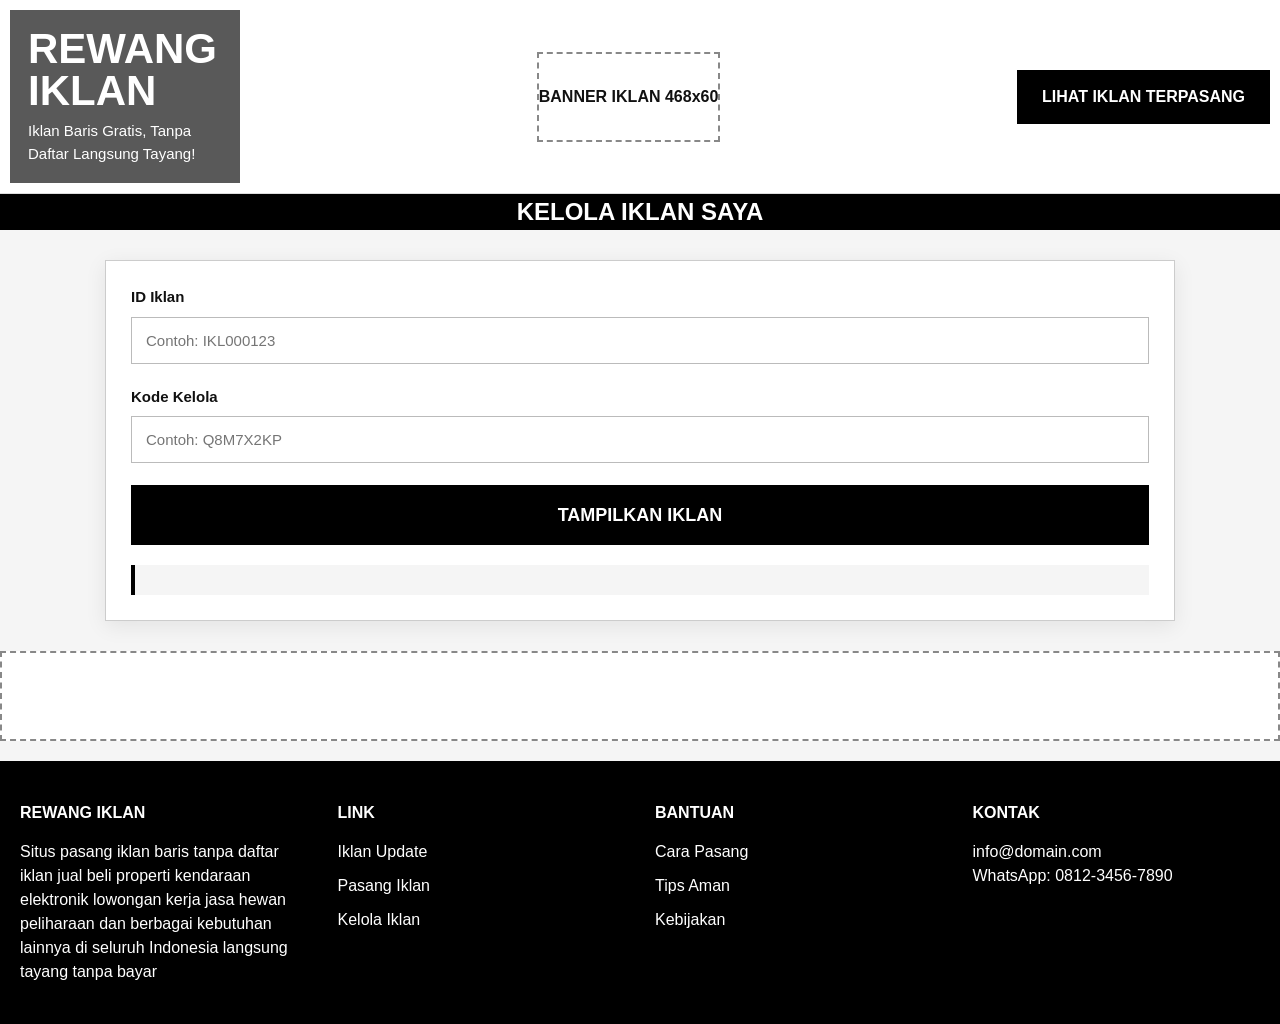
<file: iklan-saya.html>
<!DOCTYPE html>
<html lang="id">

  <head>
    <meta charset="UTF-8">
    <meta name="viewport" content="width=device-width,initial-scale=1">
    <title>Iklan Saya | Rewang Iklan</title>
    <meta name="description" content="Pasang iklan baris gratis di Rewang Iklan. Jual beli properti, kendaraan, elektronik, lowongan kerja, jasa, hewan peliharaan, dan berbagai kebutuhan lainnya di seluruh Indonesia.">
    <meta name="robots" content="noindex,nofollow">
    <meta name="author" content="Rewang Iklan">
    <meta name="theme-color" content="#000000">
    <link rel="canonical" href="https://rewangiklan.my.id/iklan-saya.html">
    <meta name="google-site-verification" content="tw4lMqeQpPnFaLgzP9kkFU64PxgiGxePrDuMbpWDaio">
    <meta name="google-adsense-account" content="ca-pub-6458870303612779">

<!-- Open Graph -->

    <meta property="og:type" content="website">
    <meta property="og:site_name" content="Rewang Iklan">
    <meta property="og:locale" content="id_ID">
    <meta property="og:title" content="Pasang Iklan Baris Gratis Indonesia | Rewang Iklan">
    <meta property="og:description" content="Pasang iklan gratis dan temukan properti, kendaraan, elektronik, lowongan kerja, jasa, dan berbagai kebutuhan lainnya di seluruh Indonesia.">
    <meta property="og:url" content="https://rewangiklan.my.id/">
    <meta property="og:image" content="https://rewangiklan.my.id/image/iklanbaris3.png">
    <meta property="og:image:secure_url" content="https://rewangiklan.my.id/image/iklanbaris3.png">
    <meta property="og:image:type" content="image/png">
    <meta property="og:image:width" content="1200">
    <meta property="og:image:height" content="630">
    <meta property="og:image:alt" content="Rewang Iklan">

<!-- Twitter -->

    <meta name="twitter:card" content="summary_large_image">
    <meta name="twitter:title" content="Pasang Iklan Baris Gratis Indonesia | Rewang Iklan">
    <meta name="twitter:description" content="Pasang iklan gratis dan temukan berbagai produk serta jasa dari seluruh Indonesia.">
    <meta name="twitter:image" content="https://rewangiklan.my.id/image/iklanbaris3.png">
    <meta name="twitter:image:alt" content="Rewang Iklan">

<!-- Icon -->

    <link rel="icon" type="image/webp" href="https://rewangiklan.my.id/image/iklanbaris.webp">  
    <link rel="stylesheet" href="style.css">
    <link rel="manifest" href="manifest.json">
    
<!-- Bonus I -->

    <meta name="application-name" content="Rewang Iklan">
    <meta name="apple-mobile-web-app-title" content="Rewang Iklan">
    <meta name="apple-mobile-web-app-capable" content="yes">
    <meta name="apple-mobile-web-app-status-bar-style" content="black">
    <meta name="format-detection" content="telephone=no">
    <meta name="mobile-web-app-capable" content="yes">
    
<!-- Bonus II -->

    <link rel="preconnect" href="https://fonts.googleapis.com">
    <link rel="preconnect" href="https://fonts.gstatic.com" crossorigin>

<!-- Website Schema -->

<script type="application/ld+json">
{
 "@context":"https://schema.org",
 "@type":"WebSite",
 "name":"Rewang Iklan",
 "alternateName":"Iklan Baris Gratis Indonesia",
 "url":"https://rewangiklan.my.id/",
 "description":"Pasang iklan baris gratis Indonesia.",
 "inLanguage":"id-ID",
 "potentialAction":{
   "@type":"SearchAction",
   "target":"https://rewangiklan.my.id/?q={search_term_string}",
   "query-input":"required name=search_term_string"
 }
}
</script>

<!-- Organization -->

<script type="application/ld+json">
{
 "@context":"https://schema.org",
 "@type":"Organization",
 "name":"Rewang Iklan",
 "url":"https://rewangiklan.my.id/",
 "logo":"https://rewangiklan.my.id/image/iklanbaris3.png"
}
</script>

    <script type="application/ld+json">
{
"@context":"https://schema.org",

"@type":"CollectionPage",

"name":"Rewang Iklan",

"description":"Daftar iklan baris gratis Indonesia",

"url":"https://rewangiklan.my.id/",

"mainEntity":{

"@type":"ItemList",

"numberOfItems":"1000",

"itemListOrder":"https://schema.org/ItemListOrderDescending"

}
}
</script>

</head> 
  
  <body>
    <!-- =========================
HEADER
========================= -->

    <header class="top-header">
      <div class="logo-box">
        <h1>REWANG IKLAN</h1>

        <p>Iklan Baris Gratis, Tanpa Daftar Langsung Tayang!</p>
      </div>

      <div class="footer-banner">BANNER IKLAN 468x60</div>

      <a href="index.html" class="post-btn"> LIHAT IKLAN TERPASANG </a>
    </header>

    <!-- =========================
MENU
========================= -->

    <nav class="main-menu">
      <h2 style="color: white;">KELOLA IKLAN SAYA</h2>
    </nav>

    <!-- =========================
LAYOUT
========================= -->

    <main>
      <div class="form-page">
        <div class="form-card">
          <div style="padding:25px;">
            <div class="form-group">
              <label> ID Iklan </label>

              <input type="text" id="adId" placeholder="Contoh: IKL000123" />
            </div>

            <div class="form-group">
              <label> Kode Kelola </label>

              <input
                type="text"
                id="secretCode"
                placeholder="Contoh: Q8M7X2KP"
              />
            </div>

            <button id="checkBtn" class="submit-btn">TAMPILKAN IKLAN</button>

            <div
              id="resultBox"
              class="status-box"
              style="margin-top:20px;"
            ></div>
          </div>
        </div>
      </div>

      <script src="iklan-saya.js"></script>
    </main>

    <!-- =========================
FOOTER BANNER
========================= -->
    <div id="mobileAds"></div>

    <div class="footer-banner"><script async src="https://pagead2.googlesyndication.com/pagead/js/adsbygoogle.js?client=ca-pub-6458870303612779"
     crossorigin="anonymous"></script>
<!-- ptdwiprima_jika_AdSense1_1x1_as -->
<ins class="adsbygoogle"
     style="display:block"
     data-ad-client="ca-pub-6458870303612779"
     data-ad-slot="9722825270"
     data-ad-format="auto"
     data-full-width-responsive="true"></ins>
<script>
     (adsbygoogle = window.adsbygoogle || []).push({});
</script></div>

    <!-- =========================
FOOTER
========================= -->

    <footer class="footer">
      <div class="footer-grid">
        <div>
          <h4>REWANG IKLAN</h4>

          <p>Situs pasang iklan baris tanpa daftar iklan jual beli properti kendaraan elektronik lowongan kerja jasa hewan peliharaan dan berbagai kebutuhan lainnya di seluruh Indonesia langsung tayang tanpa bayar</p>
        </div>

        <div>
          <h4>LINK</h4>

          <ul>
            <li>Iklan Update</li>

            <li>Pasang Iklan</li>

            <li>Kelola Iklan</li>
            
          </ul>
        </div>

        <div>
          <h4>BANTUAN</h4>

          <ul>
            <li>Cara Pasang</li>

            <li>Tips Aman</li>

            <li>Kebijakan</li>
          </ul>
        </div>

        <div>
          <h4>KONTAK</h4>

          <p>info@domain.com</p>

          <p>WhatsApp: 0812-3456-7890</p>
        </div>
      </div>
    </footer>

    <script src="script.js"></script>
  </body>
</html>
</file>
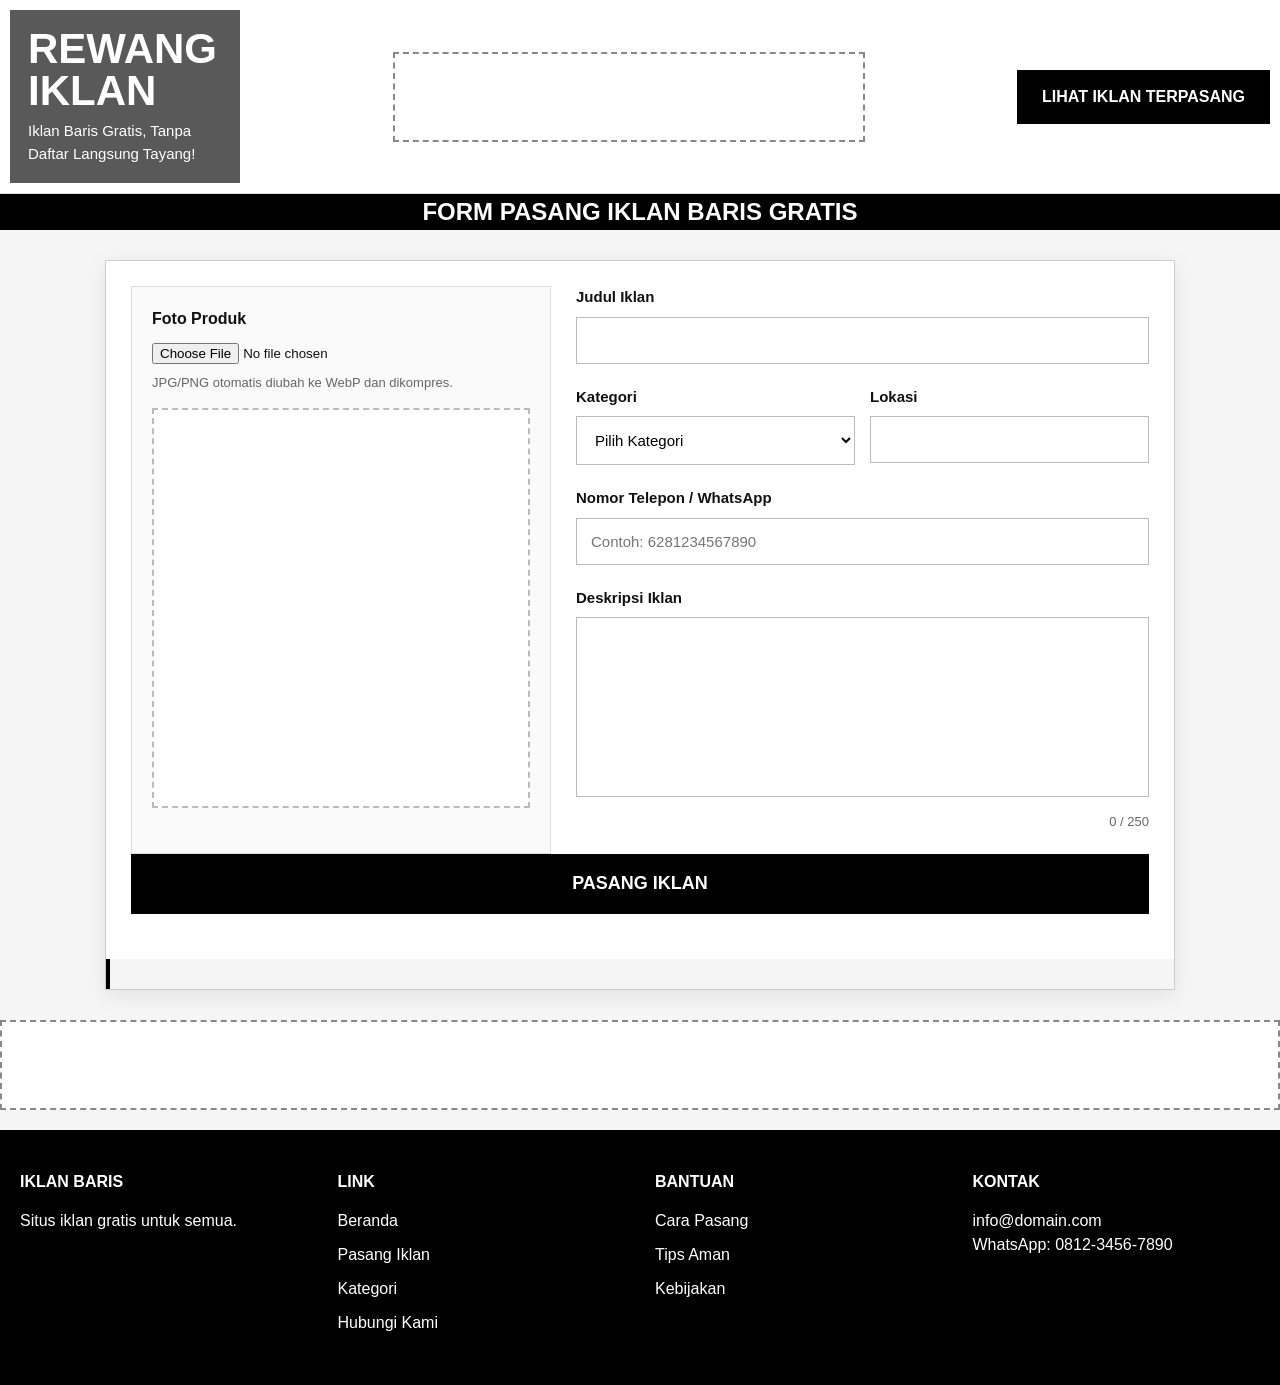
<file: pasang.html>
<!DOCTYPE html>
<html lang="id">

  <head>
    <meta charset="UTF-8">
    <meta name="viewport" content="width=device-width,initial-scale=1">
    <title>Pasang Iklan Gratis | Rewang Iklan</title>
    <meta name="description" content="Pasang iklan baris gratis di Rewang Iklan. Jual beli properti, kendaraan, elektronik, lowongan kerja, jasa, hewan peliharaan, dan berbagai kebutuhan lainnya di seluruh Indonesia.">
    <meta name="robots" content="noindex,nofollow">
    <meta name="author" content="Rewang Iklan">
    <meta name="theme-color" content="#000000">
    <link rel="canonical" href="https://rewangiklan.my.id/pasang.html">
    <meta name="google-site-verification" content="tw4lMqeQpPnFaLgzP9kkFU64PxgiGxePrDuMbpWDaio">
    <meta name="google-adsense-account" content="ca-pub-6458870303612779">

<!-- Open Graph -->

    <meta property="og:type" content="website">
    <meta property="og:site_name" content="Rewang Iklan">
    <meta property="og:locale" content="id_ID">
    <meta property="og:title" content="Pasang Iklan Baris Gratis Indonesia | Rewang Iklan">
    <meta property="og:description" content="Pasang iklan gratis dan temukan properti, kendaraan, elektronik, lowongan kerja, jasa, dan berbagai kebutuhan lainnya di seluruh Indonesia.">
    <meta property="og:url" content="https://rewangiklan.my.id/">
    <meta property="og:image" content="https://rewangiklan.my.id/image/iklanbaris3.png">
    <meta property="og:image:secure_url" content="https://rewangiklan.my.id/image/iklanbaris3.png">
    <meta property="og:image:type" content="image/png">
    <meta property="og:image:width" content="1200">
    <meta property="og:image:height" content="630">
    <meta property="og:image:alt" content="Rewang Iklan">

<!-- Twitter -->

    <meta name="twitter:card" content="summary_large_image">
    <meta name="twitter:title" content="Pasang Iklan Baris Gratis Indonesia | Rewang Iklan">
    <meta name="twitter:description" content="Pasang iklan gratis dan temukan berbagai produk serta jasa dari seluruh Indonesia.">
    <meta name="twitter:image" content="https://rewangiklan.my.id/image/iklanbaris3.png">
    <meta name="twitter:image:alt" content="Rewang Iklan">

<!-- Icon -->

    <link rel="icon" type="image/webp" href="https://rewangiklan.my.id/image/iklanbaris.webp">  
    <link rel="stylesheet" href="style.css">
    <link rel="manifest" href="manifest.json">

<!-- Bonus I -->

    <meta name="application-name" content="Rewang Iklan">
    <meta name="apple-mobile-web-app-title" content="Rewang Iklan">
    <meta name="apple-mobile-web-app-capable" content="yes">
    <meta name="apple-mobile-web-app-status-bar-style" content="black">
    <meta name="format-detection" content="telephone=no">
    <meta name="mobile-web-app-capable" content="yes">
    
<!-- Bonus II -->

    <link rel="preconnect" href="https://fonts.googleapis.com">
    <link rel="preconnect" href="https://fonts.gstatic.com" crossorigin>

<!-- Website Schema -->

<script type="application/ld+json">
{
 "@context":"https://schema.org",
 "@type":"WebSite",
 "name":"Rewang Iklan",
 "alternateName":"Iklan Baris Gratis Indonesia",
 "url":"https://rewangiklan.my.id/",
 "description":"Pasang iklan baris gratis Indonesia.",
 "inLanguage":"id-ID",
 "potentialAction":{
   "@type":"SearchAction",
   "target":"https://rewangiklan.my.id/?q={search_term_string}",
   "query-input":"required name=search_term_string"
 }
}
</script>

<!-- Organization -->

<script type="application/ld+json">
{
 "@context":"https://schema.org",
 "@type":"Organization",
 "name":"Rewang Iklan",
 "url":"https://rewangiklan.my.id/",
 "logo":"https://rewangiklan.my.id/image/iklanbaris3.png"
}
</script>

    <script type="application/ld+json">
{
"@context":"https://schema.org",

"@type":"CollectionPage",

"name":"Rewang Iklan",

"description":"Daftar iklan baris gratis Indonesia",

"url":"https://rewangiklan.my.id/",

"mainEntity":{

"@type":"ItemList",

"numberOfItems":"1000",

"itemListOrder":"https://schema.org/ItemListOrderDescending"

}
}
</script>

</head> 
  
  <body>
    <!-- =========================
HEADER
========================= -->

    <header class="top-header">
      <div class="logo-box">
        <h1>REWANG IKLAN</h1>

        <p>Iklan Baris Gratis, Tanpa Daftar Langsung Tayang!</p>
      </div>

      <div class="footer-banner"> <script async src="https://pagead2.googlesyndication.com/pagead/js/adsbygoogle.js?client=ca-pub-6458870303612779"
     crossorigin="anonymous"></script>
<!-- ptdwiprima_jika_AdSense1_468x60_as -->
<ins class="adsbygoogle"
     style="display:inline-block;width:468px;height:60px"
     data-ad-client="ca-pub-6458870303612779"
     data-ad-slot="7629548705"></ins>
<script>
     (adsbygoogle = window.adsbygoogle || []).push({});
</script> </div>

      <a href="index.html" class="post-btn"> LIHAT IKLAN TERPASANG </a>
    </header>

    <!-- =========================
MENU
========================= -->

    <nav class="main-menu">
      <h2 style="color: white;"> FORM PASANG IKLAN BARIS GRATIS </h2>

    </nav>


    <!-- =========================
LAYOUT
========================= -->

      <main>
        <div class="form-page" >
          <div class="form-card">
            <form id="adForm">
              <div class="form-layout">
                <div class="upload-side">
                  <label class="upload-title"> Foto Produk </label>

                  <input
                    type="file"
                    id="imageInput"
                    accept="image/*"
                    required
                  />

                  <p class="help">
                    JPG/PNG otomatis diubah ke WebP dan dikompres.
                  </p>

                  <div id="previewBox" class="preview-box">
                    <img id="previewImage" />
                  </div>
                </div>

                <div class="data-side">
                  <div class="form-group">
                    <label> Judul Iklan </label>

                    <input type="text" id="title" maxlength="80" required />
                  </div>

                  <div class="form-row">
                    <div class="form-group">
                      <label> Kategori </label>

                      <select id="category" required>
                        <option value="">Pilih Kategori</option>

                        <option>Elektronik</option>
                        <option>Kendaraan</option>
                        <option>Properti</option>
                        <option>Lowongan</option>
                        <option>Hobi</option>
                        <option>Jasa</option>
                        <option>Hewan</option>
                        <option>Lainnya</option>
                      </select>
                    </div>

                    <div class="form-group">
                      <label> Lokasi </label>

                      <input type="text" id="location" required />
                    </div>
                  </div>

                  <div class="form-group">
                    <label> Nomor Telepon / WhatsApp </label>

                    <input
                      type="text"
                      id="whatsapp"
                      placeholder="Contoh: 6281234567890"
                      required
                    />
                  </div>

                  <div class="form-group">
                    <label> Deskripsi Iklan </label>

                    <textarea
                      id="description"
                      maxlength="250"
                      required
                    ></textarea>

                    <div id="charCount" class="char-count">0 / 250</div>
                  </div>
                </div>
              </div>

              <button type="submit" class="submit-btn">PASANG IKLAN</button>
            </form>

            <div id="statusBox" class="status-box"></div>
          </div>

        <script>

          /* =========================
          CONFIG
          ========================= */

          const API_URL =
          "https://script.google.com/macros/s/AKfycbzwXBjQbOoHjb5btAFrja7llCgXT1KahBrI2-OyrfERGYy2XXkeXJxNNhdKyupqI6TK7w/exec";

          /* =========================
          CHAR COUNT
          ========================= */

          const desc =
          document.getElementById(
          "description"
          );

          const count =
          document.getElementById(
          "charCount"
          );

          desc.addEventListener(
          "input",
          ()=>{

          count.textContent =
          desc.value.length +
          " / 250";

          }
          );

          /* =========================
          PREVIEW
          ========================= */

          let imageBase64 = "";

          document
          .getElementById(
          "imageInput"
          )
          .addEventListener(
          "change",
          handleImage
          );

          async function handleImage(e){

          const file =
          e.target.files[0];

          if(!file)
          return;

          const webp =
          await convertToWebP(
          file
          );

          imageBase64 =
          webp;

          document
          .getElementById(
          "previewImage"
          )
          .src = webp;

          }

          /* =========================
          WEBP CONVERT
          ========================= */

          function convertToWebP(file){

          return new Promise(
          (resolve)=>{

          const reader =
          new FileReader();

          reader.onload =
          function(ev){

          const img =
          new Image();

          img.onload =
          function(){

          const width = 200;
          const height = 150;

          const canvas =
          document.createElement(
          "canvas"
          );

          canvas.width =
          width;

          canvas.height =
          height;

          const ctx =
          canvas.getContext(
          "2d"
          );

          ctx.drawImage(
          img,
          0,
          0,
          width,
          height
          );

          const data =
          canvas.toDataURL(
          "image/webp",
          0.60
          );

          resolve(data);

          };

          img.src =
          ev.target.result;

          };

          reader.readAsDataURL(
          file
          );

          }
          );

          }

          /* =========================
          SUBMIT
          ========================= */

          document
          .getElementById(
          "adForm"
          )
          .addEventListener(
          "submit",
          submitAd
          );

          async function submitAd(e){

          e.preventDefault();

          const status =
          document.getElementById(
          "statusBox"
          );

          status.innerHTML =
          "Mengirim iklan...";

          const payload = {

          title:
          document.getElementById(
          "title"
          ).value,

          category:
          document.getElementById(
          "category"
          ).value,

          location:
          document.getElementById(
          "location"
          ).value,

          whatsapp:
          document.getElementById(
          "whatsapp"
          ).value,

          description:
          document.getElementById(
          "description"
          ).value,

          image:
          imageBase64,

          date:
          new Date().toISOString()

          };

          try{

          const res =
          await fetch(
          API_URL,
          {
          method:"POST",
          body:JSON.stringify(
          payload
          )
          }
          );

          const result =
          await res.json();

          if(result.success){

          alert(

          "? IKLAN BERHASIL DIPASANG\n\n" +

          "ID IKLAN:\n" +
          result.id +

          "\n\nKODE KELOLA:\n" +
          result.secret_code +

          "\n\nSimpan kode ini baik-baik."

          );

          }

          if(result.success){

          status.innerHTML =

          `

          <div style="
          padding:15px;
          background:#e8fff0;
          border:2px solid #28a745;
          line-height:1.8;
          ">

          <b>
          ? Iklan berhasil dipasang
          </b>

          <br><br>

          <b>ID Iklan:</b>

          <br>

          ${result.id}

          <br><br>

          <b>Kode Kelola:</b>

          <br>

          <span style="
          font-size:22px;
          font-weight:bold;
          color:#d60000;
          letter-spacing:2px;
          ">

          ${result.secret_code}

          </span>

          <br><br>

          <b>
          Simpan kode ini baik-baik.
          </b>

          <br>

          Kode diperlukan untuk
          mengedit atau menghapus iklan.

          <br>

          Kami tidak dapat
          menampilkan kembali kode ini.

          </div>

          `;


          imageBase64 = "";

          }else{

          status.innerHTML =

          `

          <div style="
          padding:15px;
          background:#fff2f2;
          border:2px solid #dc3545;
          ">

          ? ${result.error}

          </div>

          `;

          }

          document
          .getElementById(
          "adForm"
          )
          .reset();

          document
          .getElementById(
          "previewImage"
          )
          .src = "";

          count.textContent =
          "0 / 250";

          }
          catch(err){

          status.innerHTML =
          "Gagal mengirim iklan.";

          console.error(
          err
          );

          }

          }
        </script>
      </main>

    <!-- =========================
FOOTER BANNER
========================= -->
    <div id="mobileAds"></div>

    <div class="footer-banner"><script async src="https://pagead2.googlesyndication.com/pagead/js/adsbygoogle.js?client=ca-pub-6458870303612779"
     crossorigin="anonymous"></script>
<!-- ptdwiprima_jika_AdSense1_1x1_as -->
<ins class="adsbygoogle"
     style="display:block"
     data-ad-client="ca-pub-6458870303612779"
     data-ad-slot="9722825270"
     data-ad-format="auto"
     data-full-width-responsive="true"></ins>
<script>
     (adsbygoogle = window.adsbygoogle || []).push({});
</script></div>

    <!-- =========================
FOOTER
========================= -->

    <footer class="footer">
      <div class="footer-grid">
        <div>
          <h4>IKLAN BARIS</h4>

          <p>Situs iklan gratis untuk semua.</p>
        </div>

        <div>
          <h4>LINK</h4>

          <ul>
            <li>Beranda</li>

            <li>Pasang Iklan</li>

            <li>Kategori</li>

            <li>Hubungi Kami</li>
          </ul>
        </div>

        <div>
          <h4>BANTUAN</h4>

          <ul>
            <li>Cara Pasang</li>

            <li>Tips Aman</li>

            <li>Kebijakan</li>
          </ul>
        </div>

        <div>
          <h4>KONTAK</h4>

          <p>info@domain.com</p>

          <p>WhatsApp: 0812-3456-7890</p>
        </div>
      </div>
    </footer>

    <script src="script.js"></script>
  </body>
</html>
</file>
<file: style.css>
/* =========================
RESET
========================= */

*{
margin:0;
padding:0;
box-sizing:border-box;
}

body{
font-family:Arial,Helvetica,sans-serif;
background:#f5f5f5;
color:#111;
line-height:1.5;
}

a{
text-decoration:none;
color:inherit;
}

img{
display:block;
max-width:100%;
}

/* =========================
HEADER
========================= */

.top-header{
display:flex;
align-items:center;
justify-content:space-between;
gap:20px;
padding:10px;
background:#fff;
border-bottom:1px solid #ddd;
}

.logo-box {
  width: 230px;
  /* Mencampur warna hitam transparan (opacity 65%) di atas gambar agar tulisan tetap kontras */
  background: linear-gradient(rgba(0, 0, 0, 0.65), rgba(0, 0, 0, 0.65)), 
              url("https://raw.githubusercontent.com/joehanz/iklanbaris/refs/heads/main/image/iklanbaris.webp");
  background-size: cover;       /* Memastikan gambar memenuhi seluruh kotak logo */
  background-position: center;   /* Mengatur posisi gambar tepat di tengah kotak */
  background-repeat: no-repeat;  /* Mencegah gambar berulang jika kotak memanjang */
  color: #fff;
  padding: 18px;
}


.logo-box h1{
font-size:42px;
line-height:1;
margin-bottom:8px;
}

.logo-box p{
font-size:15px;
}

.search-box{
flex:1;
display:flex;
gap:0;
height:50px;
}

.search-box input{
flex:1;
border:2px solid #000;
border-right:none;
padding:0 15px;
font-size:15px;
}

.search-box select{
width:220px;
border:2px solid #000;
border-right:none;
padding:0 10px;
}

.search-box button{
width:60px;
border:none;
background:#000;
color:#fff;
font-size:18px;
cursor:pointer;
}

.post-btn{
background:#000;
color:#fff;
padding:15px 25px;
font-weight:bold;
white-space:nowrap;
}

/* =========================
MENU
========================= */

.main-menu{
display:flex;
justify-content:center;
background:#000;
overflow:auto;
}

.main-menu a{
color:#fff;
padding:14px 22px;
white-space:nowrap;
font-size:14px;
}

.main-menu a:hover{
background:#222;
}

/* =========================
HERO
========================= */

.hero{
height:260px;
background-size:cover;
background-position:center;
position:relative;
}

.hero-overlay{
position:absolute;
inset:0;
background:rgba(0,0,0,.45);
display:flex;
flex-direction:column;
justify-content:center;
align-items:center;
text-align:center;
color:#fff;
padding:20px;
}

.hero-overlay h2{
font-size:56px;
line-height:1.15;
max-width:900px;
margin-bottom:15px;
}

.hero-overlay p{
font-size:32px;
}

/* =========================
STICKY BANNER
========================= */

.sticky-banner{
display:none;
position:fixed;
top:0;
left:0;
right:0;
z-index:999;
background:#fff;
padding:10px;
border-bottom:1px solid #ccc;
box-shadow: 0 4px 8px rgba(0,0,0,.15);
}

.sticky-banner.show{
display:flex;
justify-content:center;
}

.banner-728{
width:728px;
height:90px;
background:#fff;
border:2px dashed #777;
display:flex;
align-items:center;
justify-content:center;
font-weight:bold;
}

/* =========================
LAYOUT
========================= */

.page-wrap{
max-width:1600px;
margin:15px auto;
display:grid;
grid-template-columns:300px 1fr 300px;
gap:15px;
padding:0 10px;
}

/* =========================
SIDEBAR
========================= */

.left-sidebar,
.right-sidebar{
position:sticky;
top:110px;
align-self:start;
}

.ad300{
width:100%;
height:300px;
background:#fff;
border:1px solid #ccc;
display:flex;
align-items:center;
justify-content:center;
font-size:40px;
font-weight:bold;
text-align:center;
margin-bottom:15px;
cursor: pointer;
}

.side-box{
background:#fff;
border:1px solid #ccc;
margin-bottom:15px;
}

.side-box h3{
background:#000;
color:#fff;
padding:10px 12px;
font-size:16px;
}

.side-box ul{
list-style:none;
}

.side-box li{
padding:12px;
border-bottom:1px solid #eee;
}

.mini-list{
padding:10px;
}

/* =========================
CONTENT
========================= */

.content{
background:#fff;
border:1px solid #ccc;
}

.section-title{
background:#000;
color:#fff;
padding:12px;
font-weight:bold;
font-size:20px;
}

.ads-container{
display:flex;
flex-direction:column;
}

/* =========================
CARD IKLAN
========================= */

.ad-card{
display:flex;
gap:15px;
padding:15px;
border-bottom:1px solid #ddd;
background:#fff;
}

.ad-thumb{
width:180px;
height:130px;
flex-shrink:0;
overflow:hidden;
background:#eee;
}

.ad-thumb img{
width:100%;
height:100%;
object-fit:cover;
}

.ad-content{
flex:1;
}

.ad-title{
font-size:28px;
font-weight:bold;
margin-bottom:8px;
}

.ad-desc{
font-size:15px;
margin-bottom:12px;
color:#333;
}

/* =========================
LINK WEBSITE DI DESKRIPSI
========================= */

.ad-desc a{
color:#66ccff;
text-decoration:none;
font-weight:500;
}

.ad-desc a:hover{
color:#7fd3ff;
text-decoration:none;
}

.ad-meta{
display:flex;
flex-wrap:wrap;
gap:25px;
font-size:14px;
margin-bottom:10px;
}

.ad-whatsapp{
display:inline-block;
background:#000;
color:#fff;
padding:8px 15px;
font-weight:bold;
}

/* =========================
PAGINATION
========================= */

.pagination{
display:flex;
justify-content:center;
gap:8px;
padding:25px;
flex-wrap:wrap;
}

.pagination button{
min-width:42px;
height:42px;
border:1px solid #ccc;
background:#fff;
cursor:pointer;
}

.pagination button.active{
background:#000;
color:#fff;
border-color:#000;
}

/* =========================
FOOTER BANNER
========================= */

.footer-banner{
max-width:1600px;
margin:20px auto;
height:90px;
border:2px dashed #888;
display:flex;
align-items:center;
justify-content:center;
background:#fff;
font-weight:bold;
}

/* =========================
FOOTER
========================= */

.footer{
background:#000;
color:#fff;
padding:40px 20px;
}

.footer-grid{
max-width:1600px;
margin:auto;
display:grid;
grid-template-columns:repeat(4,1fr);
gap:30px;
}

.footer h4{
margin-bottom:15px;
}

.footer ul{
list-style:none;
}

.footer li{
margin-bottom:10px;
}

/* =========================
TABLET
========================= */

@media(max-width:1200px){

.page-wrap{
grid-template-columns:260px 1fr;
}

.right-sidebar{
display:none;
}

.hero-overlay h2{
font-size:42px;
}

}

/* =========================
MOBILE
========================= */
@media(max-width:768px){

.top-header{
flex-direction:column;
}

.logo-box{
width:100%;
}

.search-box{
width:100%;
flex-direction:column;
height:auto;
gap:8px;
}

.search-box input,
.search-box select,
.search-box button{
width:100%;
height:50px;
border:2px solid #000;
}

.page-wrap{
grid-template-columns:1fr;
}

.left-sidebar,
.right-sidebar{
display:none;
}

.hero{
height:220px;
}

.hero-overlay h2{
font-size:28px;
}

.hero-overlay p{
font-size:18px;
}

.ad-card{
flex-direction:column;
}

.ad-thumb{
width:100%;
height:220px;
}

.ad-title{
font-size:22px;
}

.banner-728{
width:100%;
}

.footer-grid{
grid-template-columns:1fr;
}

}


/* =========================
PASANG IKLAN
========================= */

.form-page{
max-width:1100px;
margin:30px auto;
padding:0 15px;
}

.form-card{
background:#fff;
border:1px solid #ccc;
box-shadow:0 5px 20px rgba(0,0,0,.08);
overflow:hidden;
}

.form-card h2{
background:#000;
color:#fff;
padding:18px 25px;
font-size:28px;
}

#adForm{
padding:25px;
}

.form-group{
margin-bottom:22px;
}

.form-group label{
display:block;
font-weight:bold;
margin-bottom:8px;
font-size:15px;
}

.form-group input,
.form-group select,
.form-group textarea{
width:100%;
padding:14px;
border:1px solid #bbb;
font-size:15px;
background:#fff;
}

.form-group input:focus,
.form-group select:focus,
.form-group textarea:focus{
outline:none;
border-color:#000;
}

.form-group textarea{
height:180px;
resize:none;
}

.char-count{
margin-top:8px;
text-align:right;
font-size:13px;
color:#666;
}

.help{
margin-top:8px;
font-size:13px;
color:#666;
}

.preview-box{
display:flex;
justify-content:center;
align-items:center;
background:#f7f7f7;
border:2px dashed #ccc;
min-height:300px;
margin-bottom:25px;
overflow:hidden;
}

.preview-box img{
max-width:100%;
max-height:500px;
display:block;
}

.submit-btn{
width:100%;
height:60px;
border:none;
background:#000;
color:#fff;
font-size:18px;
font-weight:bold;
cursor:pointer;
}

.submit-btn:hover{
opacity:.9;
}

.status-box{
margin-top:20px;
padding:15px;
background:#f5f5f5;
border-left:4px solid #000;
}

/* =========================
LAYOUT DUA KOLOM
========================= */

.form-row{
display:grid;
grid-template-columns:1fr 1fr;
gap:20px;
}

@media(max-width:768px){

.form-row{
grid-template-columns:1fr;
}

.form-card h2{
font-size:22px;
}

}

.form-layout{
display:grid;
grid-template-columns:420px 1fr;
gap:25px;
}

.upload-side{
background:#fafafa;
padding:20px;
border:1px solid #ddd;
}

.data-side{
background:#fff;
}

.upload-title{
display:block;
font-weight:bold;
margin-bottom:10px;
}

.preview-box{
margin-top:15px;
min-height:400px;
background:#fff;
border:2px dashed #bbb;
display:flex;
align-items:center;
justify-content:center;
}

.preview-box img{
width:100%;
height:auto;
display:block;
}

.form-row{
display:grid;
grid-template-columns:1fr 1fr;
gap:15px;
}

@media(max-width:900px){

.form-layout{
grid-template-columns:1fr;
}

.form-row{
grid-template-columns:1fr;
}

}


#mobileAds{
display:none;
}

@media(max-width:768px){

#mobileAds{
display:flex;
gap:12px;
overflow-x:auto;
padding:15px 10px;
margin:20px 0;
scroll-behavior:smooth;
}

#mobileAds::-webkit-scrollbar{
display:none;
}

#mobileAds .ad300{
width:300px;
min-width:300px;
height:300px;
margin:0;
flex-shrink:0;
}

#mobileAds img{
width:100%;
height:100%;
object-fit:cover;
display:block;
}

}


.sticky-post-btn{
box-shadow:0 6px 0 #333, 0 10px 20px rgba(0,0,0,.25);
background:#000;
color:#fff;
padding:15px 25px;
font-weight:bold;
white-space:nowrap;
  
}

.wa-icon{
width:20px;
height:20px;
object-fit:contain;
}

.wa-icon{
width:20px;
height:20px;
display:block;
flex-shrink:0;
}


.contact-buttons{

display:flex;
flex-wrap:wrap;
gap:10px;

}

.call-btn,
.wa-btn,
.manage-btn{

flex:1 1 80px;

display:flex;
align-items:center;
justify-content:center;

gap:4px;

padding:2px;

border-radius:4px;

text-decoration:none;

}
</file>
